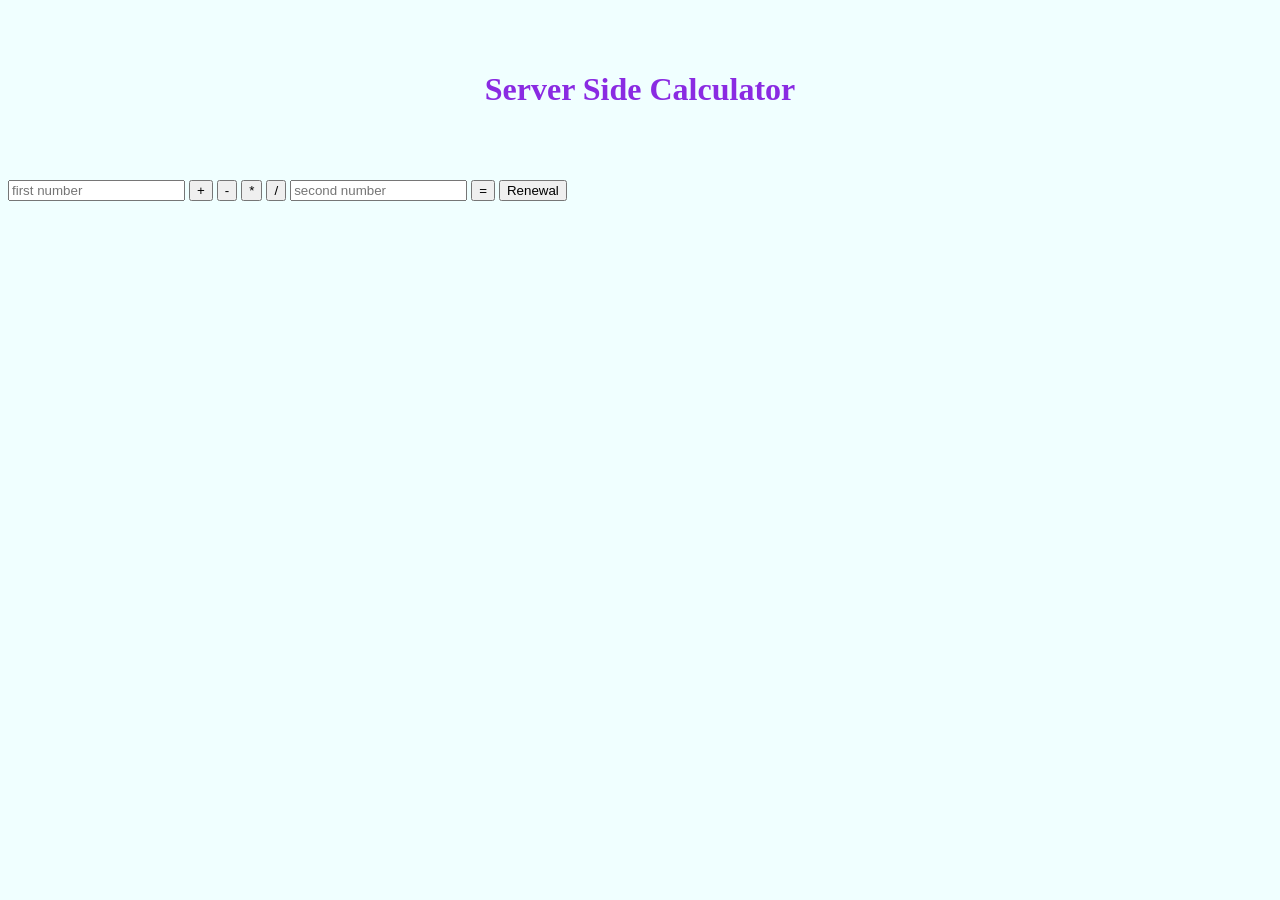
<file: server/public/index.html>
<!DOCTYPE html>
<html lang="en">
<head>
  <meta charset="UTF-8">
  <meta http-equiv="X-UA-Compatible" content="IE=edge">
  <meta name="viewport" content="width=device-width, initial-scale=1.0">
  <script src="jquery-3.6.0.min.js"></script>
  <script src="client.js"></script>
  <link rel="stylesheet" href="style.css">
  <title>Server Side Calculator</title>
</head>
<body>
  <header>
    <h1 class="headerTitle">Server Side Calculator</h1>
  </header>  
  <main>
    <div class="calcApp">
      <input type="text" class="num1Input" placeholder="first number">
      <button class="operatorButton">+</button>
      <button class="operatorButton">-</button>
      <button class="operatorButton">*</button>
      <button class="operatorButton">/</button>
      <input type="text" class="num2Input" placeholder="second number">
      <button class="equalsButton">=</button>
      <button class="clearButton">Renewal</button>
    </div>
    <p class="recentResult"></p>
    <ul class="prevCalculations"></ul>
  </main>
</body>
</html>
</file>
<file: server/public/style.css>
body {
  background-color: azure;
}

.headerTitle {
  text-align: center;
  padding: 50px;
  color: blueviolet;
}
</file>
